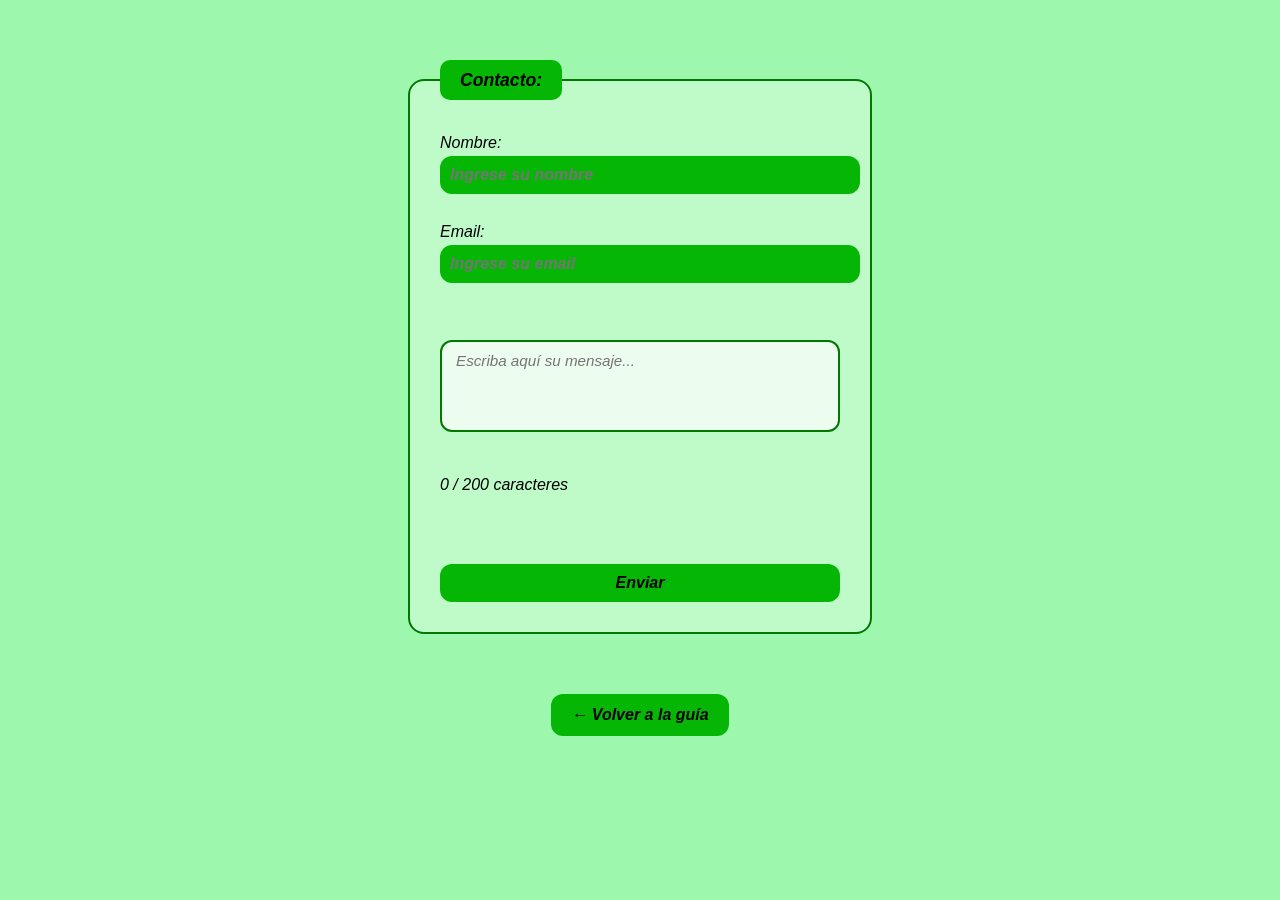
<file: contacto.html>
<!DOCTYPE html>
<html lang="es">
<head>
    <meta charset="UTF-8">
    <meta name="viewport" content="width=device-width, initial-scale=1.0">
    <link rel="icon" href="assets/favicon.ico" type="image/x-icon">
    <link rel="stylesheet" href="style2.css">
    <title>Contacto – Guía Actividad Física</title>
</head>
<body>
    <form id="formContacto">
    <fieldset>
    <legend>Contacto:</legend>

    <label for="nombre">Nombre:</label> <br>
    <input type="text" id="nombre" name="nombre" placeholder="Ingrese su nombre" required>

    <br>

    <label for="email">Email:</label> <br>
    <input type="email" id="email" name="email" placeholder="Ingrese su email" required>

    <br><br>


    <textarea id="mensaje" name="mensaje" rows="4" maxlength="200" placeholder="Escriba aquí su mensaje..."></textarea>
        <p id="contadorCaracteres">0 / 200 caracteres</p>

    <br><br>

    <input type="submit" value="Enviar">
</fieldset>
<p id="mensajeError"></p>
</form>

<div class="volver">
    <a href="index.html">← Volver a la guía</a>
</div>
<script src="script.js"></script>
</body>
</html>
</file>
<file: style2.css>
/* ===== VARIABLES ===== */
:root {
    --color-principal: rgb(5, 182, 5);
    --color-fondo: rgb(157, 247, 172);
}

/* ===== BODY ===== */
body {
    background-color: var(--color-fondo);
    font-family: "SN Pro", sans-serif;
    font-style: italic;
    line-height: 1.6;
}

/* ===== FIELDSET ===== */
fieldset {
    width: 400px;
    margin: 60px auto;
    padding: 30px;
    border: 2px solid rgb(2, 120, 2);
    border-radius: 16px;
    background-color: rgba(255, 255, 255, 0.35);
}

legend {
    background-color: var(--color-principal);
    padding: 6px 20px;
    border-radius: 10px;
    font-weight: bold;
    font-size: 1.1rem;
}

/* ===== CAMPOS DE TEXTO ===== */
fieldset textarea {
    width: 100%;
    padding: 10px 14px;
    margin-top: 6px;
    margin-bottom: 16px;
    border: 2px solid rgb(2, 120, 2);
    border-radius: 12px;
    background-color: rgba(255, 255, 255, 0.7);
    font-family: "SN Pro", sans-serif;
    font-size: 0.95rem;
    font-style: italic;
    outline: none;
    resize: none;
    box-sizing: border-box;
}

fieldset textarea:focus {
    border-color: var(--color-principal);
    box-shadow: 0 0 0 3px rgba(5, 182, 5, 0.25);
}

/* ===== BOTÓN ENVIAR ===== */
fieldset input {
    display: block;
    width: 100%;
    padding: 10px;
    background-color: var(--color-principal);
    border: none;
    border-radius: 12px;
    font-family: "SN Pro", sans-serif;
    font-size: 1rem;
    font-weight: bold;
    font-style: italic;
    cursor: pointer;
    transition: all 0.3s ease;
}

fieldset input:hover {
    background-color: rgb(2, 120, 2);
    color: white;
    transform: scale(1.03);
}

/* ===== BOTÓN VOLVER ===== */
.volver {
    text-align: center;
    margin-top: 16px;
}

.volver a {
    text-decoration: none;
    color: black;
    background-color: var(--color-principal);
    padding: 8px 20px;
    border-radius: 12px;
    font-weight: bold;
    transition: all 0.3s ease;
    display: inline-block;
}

.volver a:hover {
    background-color: rgb(2, 120, 2);
    color: white;
    transform: scale(1.05);
}
</file>
